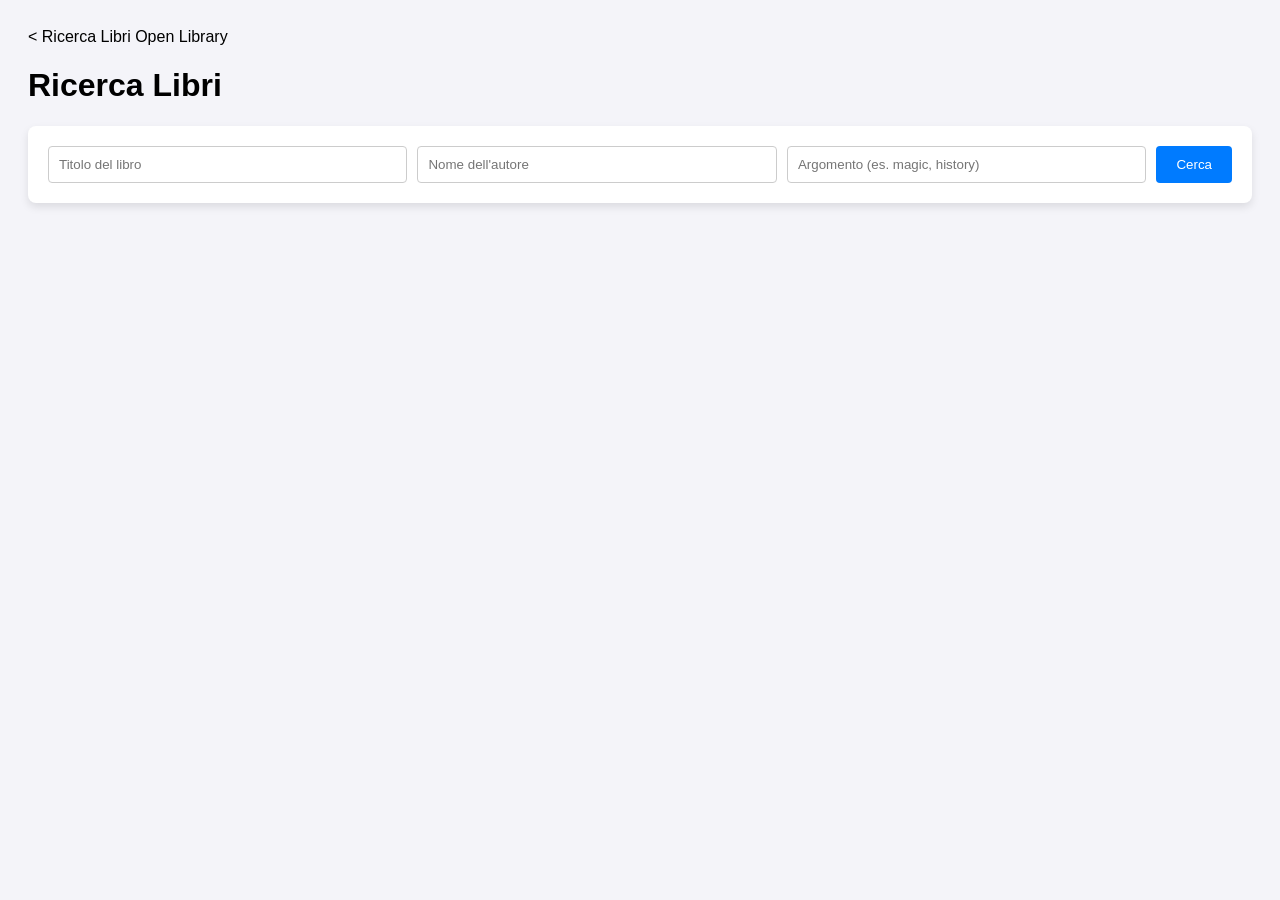
<file: JavaScript/libreria/index.html>
<!DOCTYPE html> 
<html lang="it"> 
<head> <
    <meta charset="UTF-8">
    <meta name="viewport" content="width=device-width, initial-scale=1.0"
    <title>Ricerca Libri Open Library</title> 
    
    
    <link rel="stylesheet" href="style.css"> 
</head>
<body> 
    <h1>Ricerca Libri</h1>
    
    <div class="search-container"> <!-- Crea il contenitore bianco per gli input di ricerca -->
        <input type="text" id="titleInput" placeholder="Titolo del libro"> <!-- Campo di testo per inserire il titolo -->
        <input type="text" id="authorInput" placeholder="Nome dell'autore"> <!-- Campo di testo per inserire l'autore -->
        <input type="text" id="subjectInput" placeholder="Argomento (es. magic, history)"> <!-- Campo di testo per inserire l'argomento -->
        <button onclick="searchBooks()">Cerca</button> <!-- Bottone che avvia la funzione JavaScript al click -->
    </div> 

    <div id="loader">Caricamento in corso...</div> <!-- Elemento testuale mostrato solo durante il fetching dei dati -->
    <div id="results"></div> <!-- Contenitore vuoto dove verranno iniettate le schede dei libri tramite JS -->

    <script src="script.js"></script> 
</body> 
</html>
</file>
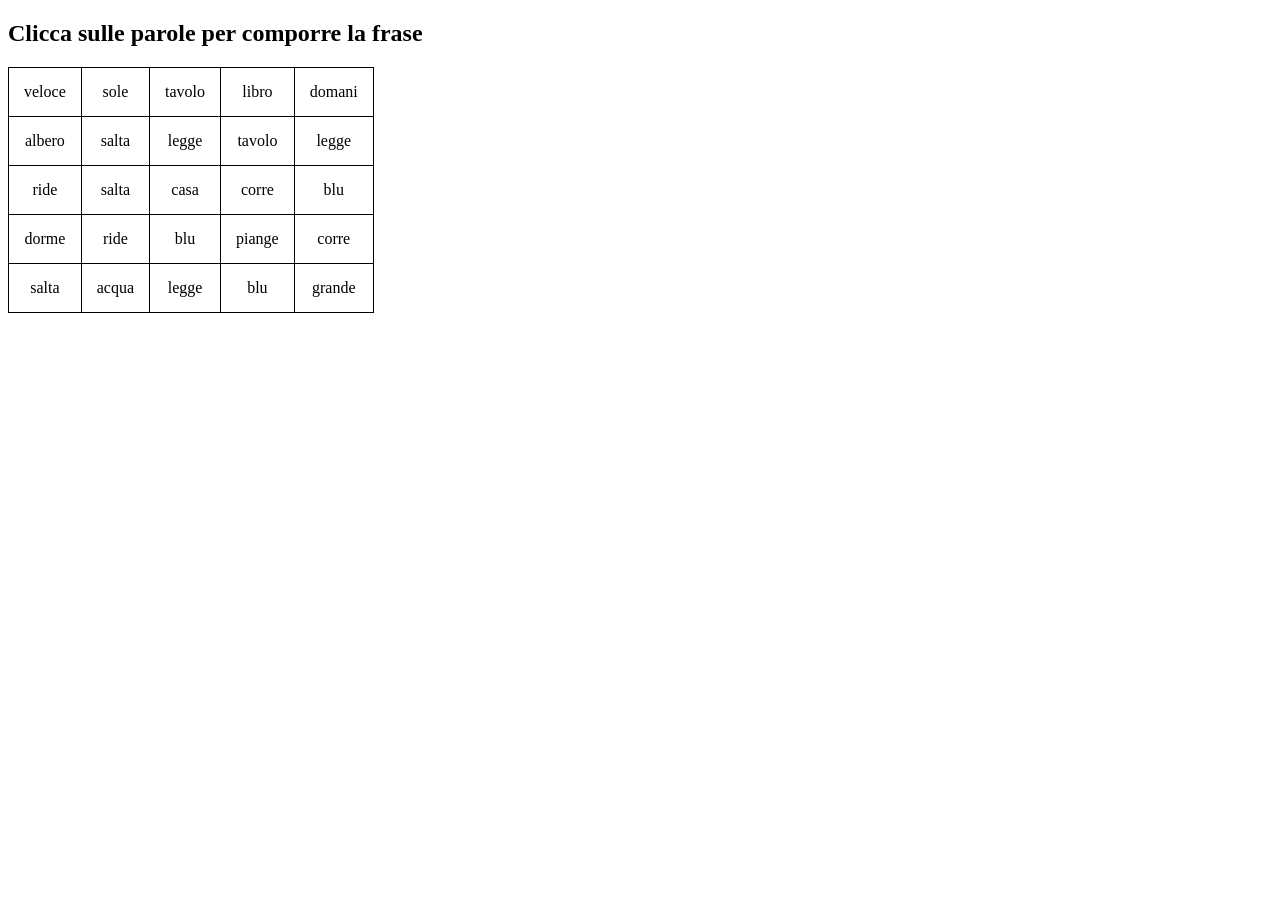
<file: JavaScript/parole/index.html>
<!DOCTYPE html>
<html lang="it">
<head>
    <meta charset="UTF-8">
    <title>Tabella Parole Dinamica</title>
    <link href="style.css" rel="stylesheet">
</head>
<body>
    <h2>Clicca sulle parole per comporre la frase</h2>
    <div id="contenitore-tabella"></div>
    <p id="frase-composta"></p>
    <script src="script.js"></script>
</body>
</html>
</file>
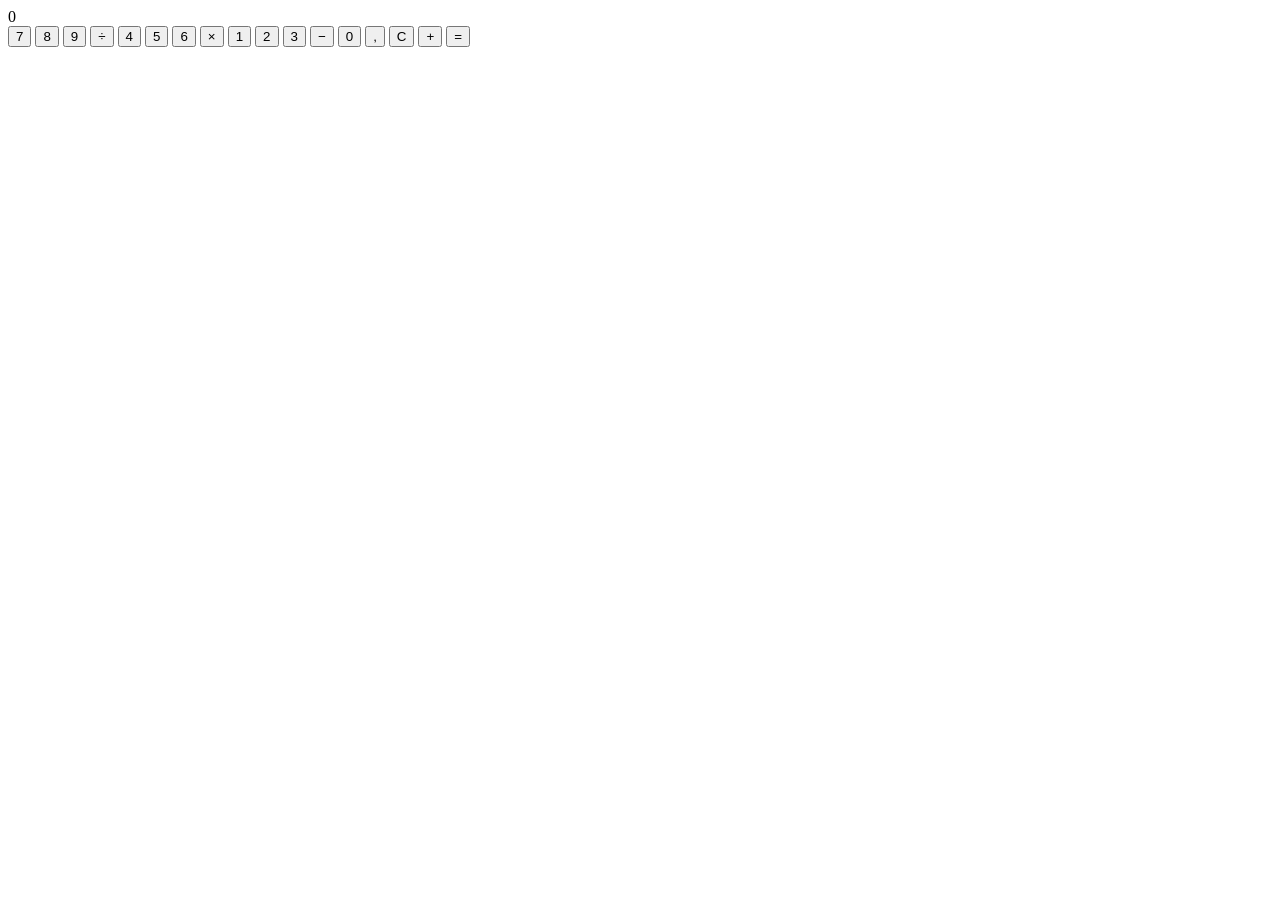
<file: calcolatrice/home.html>
<!DOCTYPE html>
<html lang="it">
<head>
  <meta charset="UTF-8">
  <title>Calcolatrice</title>
</head>
<body>
  <div id="display">0</div>
  <div id="buttons">
    <button data-value="7">7</button>
    <button data-value="8">8</button>
    <button data-value="9">9</button>
    <button data-value="/">÷</button>
    <button data-value="4">4</button>
    <button data-value="5">5</button>
    <button data-value="6">6</button>
    <button data-value="*">×</button>
    <button data-value="1">1</button>
    <button data-value="2">2</button>
    <button data-value="3">3</button>
    <button data-value="-">−</button>
    <button data-value="0">0</button>
    <button data-value=",">,</button>
    <button data-value="C">C</button>
    <button data-value="+">+</button>
    <button data-value="=">=</button>
  </div>
  <script src="script.js"></script>
</body>
</html>
</file>
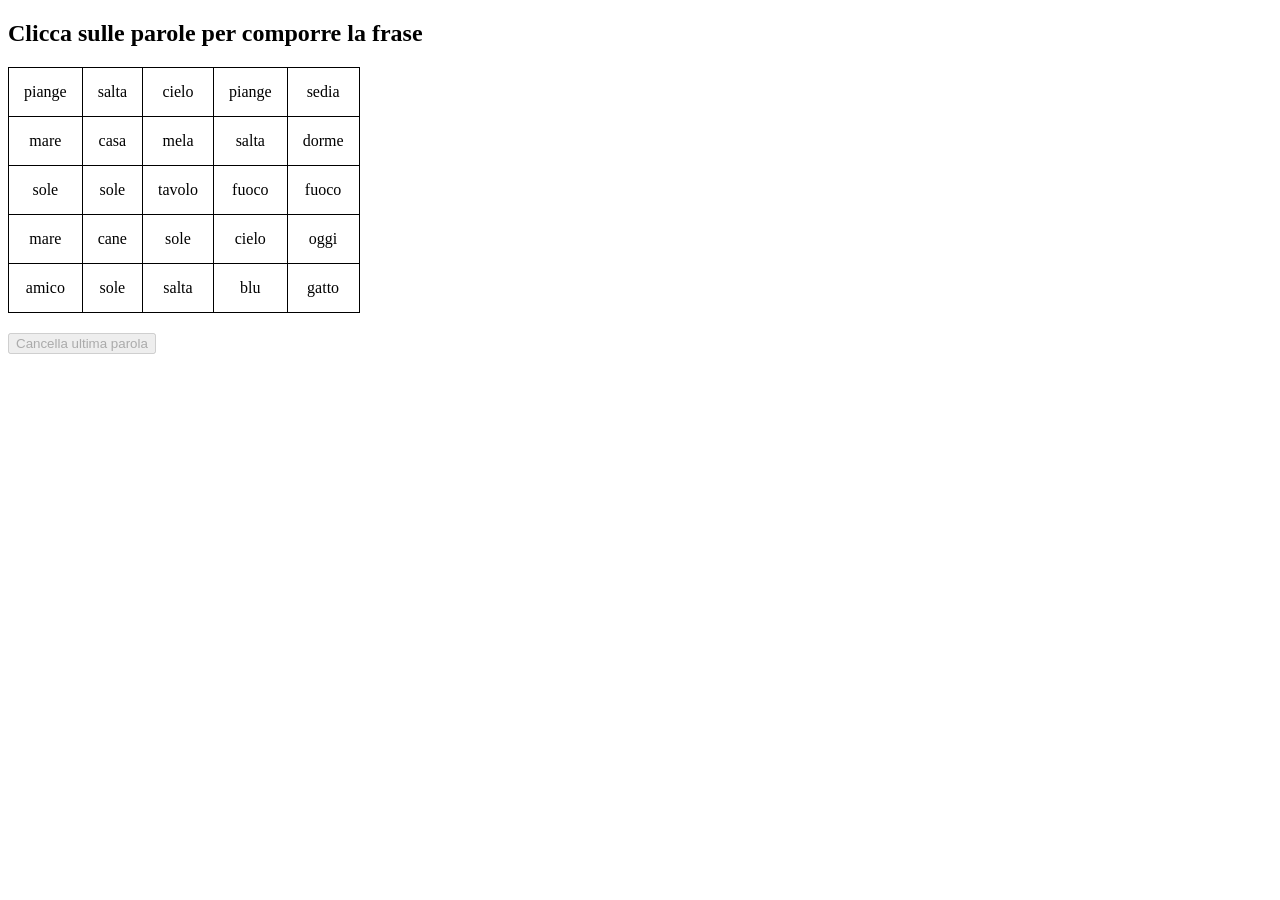
<file: JavaScript/parole/index2.html>
<!DOCTYPE html>
<html lang="it">
<head>
    <meta charset="UTF-8">
    <title>Tabella Parole Dinamica</title>
    <link href="style.css" rel="stylesheet">
</head>
<body>
    <h2>Clicca sulle parole per comporre la frase</h2>
    <div id="contenitore-tabella"></div>
    <p id="frase-composta"></p>
    <script src="scriptExtra.js"></script>
</body>
</html>
</file>
<file: JavaScript/libreria/style.css>
body { /* Seleziona il corpo intero della pagina */
    font-family: Arial, sans-serif; /* Imposta un font pulito e leggibile */
    background-color: #f4f4f9; /* Applica uno sfondo grigio chiaro alla pagina */
    padding: 20px; /* Aggiunge spazio interno attorno ai bordi della pagina */
} /* Chiude le regole del body */

.search-container { /* Seleziona il contenitore del modulo di ricerca */
    background: white; /* Imposta lo sfondo bianco per il contenitore */
    padding: 20px; /* Aggiunge spazio interno per non far attaccare i campi ai bordi */
    border-radius: 8px; /* Arrotonda gli angoli del contenitore */
    box-shadow: 0 4px 8px rgba(0,0,0,0.1); /* Aggiunge una leggera ombra per dare profondità */
    margin-bottom: 20px; /* Aggiunge spazio sotto il modulo di ricerca */
    display: flex; /* Utilizza flexbox per allineare gli elementi interni */
    gap: 10px; /* Inserisce uno spazio di 10 pixel tra i campi di input */
    flex-wrap: wrap; /* Permette agli elementi di andare a capo su schermi piccoli */
} /* Chiude le regole del search-container */

input { /* Seleziona tutti i campi di testo */
    padding: 10px; /* Aggiunge spazio interno ai campi per renderli più grandi */
    border: 1px solid #ccc; /* Imposta un bordo grigio chiaro */
    border-radius: 4px; /* Arrotonda leggermente gli angoli dei campi */
    flex: 1; /* Fa espandere i campi per occupare lo spazio disponibile in modo uguale */
    min-width: 200px; /* Assicura che i campi non diventino troppo stretti */
} /* Chiude le regole degli input */

button { /* Seleziona il pulsante di ricerca */
    padding: 10px 20px; /* Imposta lo spazio interno (verticale e orizzontale) */
    background-color: #007bff; /* Imposta un colore di sfondo blu */
    color: white; /* Imposta il testo del pulsante bianco */
    border: none; /* Rimuove il bordo predefinito */
    border-radius: 4px; /* Arrotonda gli angoli del pulsante */
    cursor: pointer; /* Cambia l'icona del mouse in una manina quando ci si passa sopra */
} /* Chiude le regole base del bottone */

button:hover { /* Seleziona il pulsante quando il mouse ci passa sopra */
    background-color: #0056b3; /* Scurisce il colore blu per il feedback visivo */
} /* Chiude le regole hover del bottone */

#results { /* Seleziona il contenitore principale dei risultati */
    display: grid; /* Utilizza il layout a griglia per le schede */
    grid-template-columns: repeat(auto-fill, minmax(300px, 1fr)); /* Crea colonne flessibili che si adattano allo schermo */
    gap: 20px; /* Imposta la distanza tra le schede a 20 pixel */
} /* Chiude le regole del contenitore results */

.card { /* Seleziona la singola scheda del libro */
    background: white; /* Imposta lo sfondo della scheda a bianco */
    border-radius: 8px; /* Arrotonda gli angoli della scheda */
    padding: 15px; /* Aggiunge spazio interno tra il contenuto e i bordi della scheda */
    box-shadow: 0 2px 5px rgba(0,0,0,0.1); /* Applica una piccola ombra alla scheda */
    display: flex; /* Usa flexbox all'interno della scheda per affiancare immagine e testo */
    gap: 15px; /* Aggiunge spazio tra la copertina e le informazioni del testo */
} /* Chiude le regole della classe card */

.card img { /* Seleziona l'immagine di copertina dentro la scheda */
    width: 80px; /* Imposta una larghezza fissa per la copertina */
    height: 120px; /* Imposta un'altezza fissa per la copertina */
    object-fit: cover; /* Assicura che l'immagine riempia lo spazio senza distorcersi */
    border-radius: 4px; /* Arrotonda leggermente gli angoli dell'immagine */
    background-color: #eee; /* Mostra un grigio di sfondo nel caso in cui l'immagine tardi a caricare */
} /* Chiude le regole dell'immagine */

.card-info { /* Seleziona il contenitore del testo dentro la scheda */
    display: flex; /* Usa flexbox per incolonnare il testo */
    flex-direction: column; /* Dispone il titolo e i dettagli verticalmente */
    flex: 1; /* Fa occupare al testo tutto lo spazio rimanente accanto all'immagine */
} /* Chiude le regole del contenitore info */

.card-info h3 { /* Seleziona il titolo del libro */
    margin: 0 0 10px 0; /* Rimuove i margini predefiniti, lasciando solo 10px sotto */
    font-size: 16px; /* Imposta la dimensione del font del titolo */
} /* Chiude le regole del titolo h3 */

.card-info p { /* Seleziona i paragrafi con i dettagli del libro */
    margin: 2px 0; /* Riduce lo spazio tra una riga di dettaglio e l'altra */
    font-size: 14px; /* Rende il testo dei dettagli leggermente più piccolo */
    color: #555; /* Imposta un colore grigio scuro per non distrarre dal titolo */
} /* Chiude le regole dei paragrafi */

#loader { /* Seleziona il messaggio di caricamento */
    display: none; /* Nasconde il loader di default */
    font-weight: bold; /* Rende il testo del loader in grassetto */
    color: #007bff; /* Colora il loader di blu */
} /* Chiude le regole del loader */
</file>
<file: JavaScript/parole/style.css>
table { 
	border-collapse: collapse; 
	margin-top: 20px; 
}

td { 
	border: 1px solid black; 
	padding: 15px; 
	cursor: pointer; 
	text-align: center; 
}

td:hover { 
	background-color: #f0f0f0; 
}

#frase-composta { 
	font-weight: bold; 
	font-size: 1.2em; 
	margin-top: 20px; 
	color: #333; 
}
</file>
